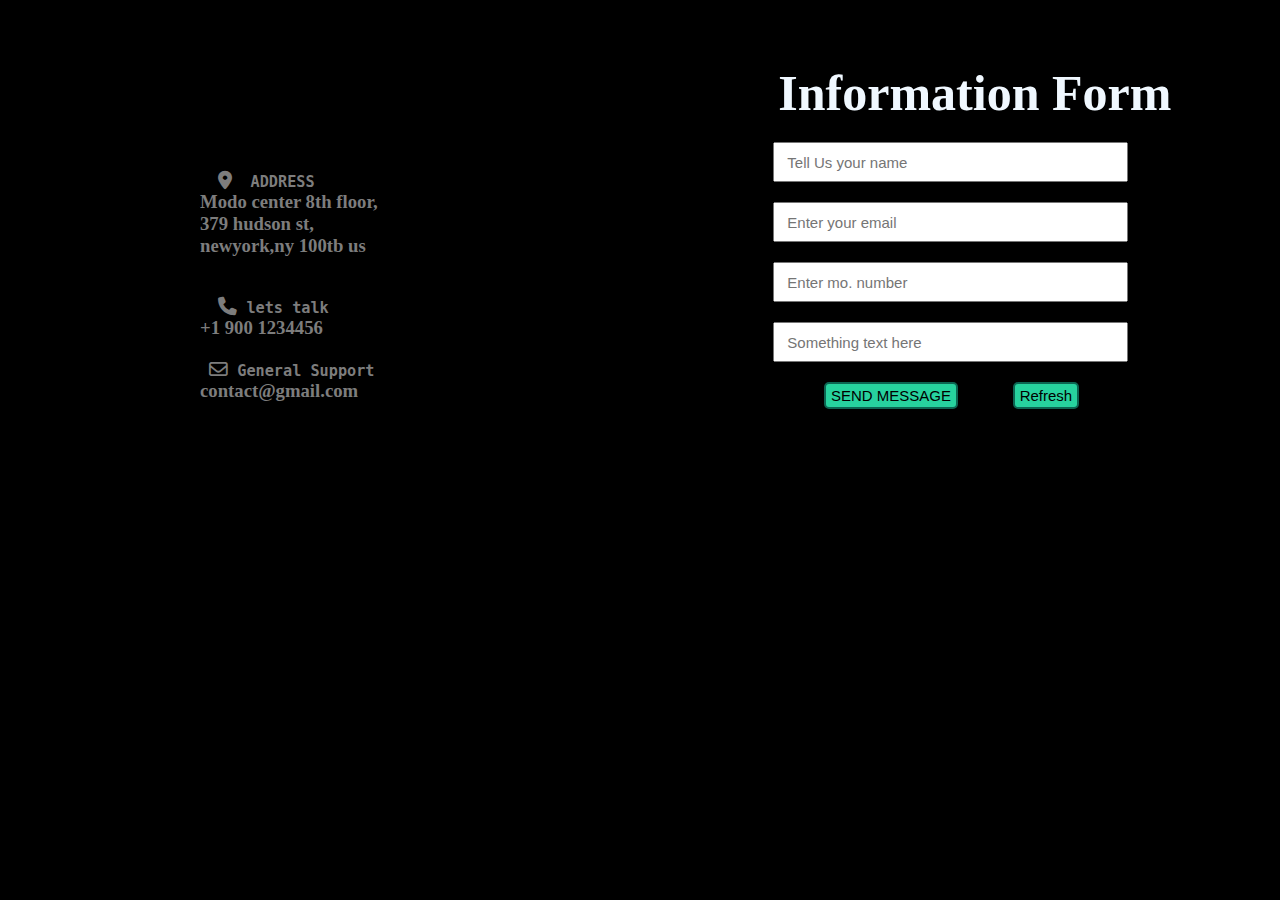
<file: index.html>
<!DOCTYPE html>
<html lang="en">
<head>
    <meta charset="UTF-8">
    <meta name="viewport" content="width=device-width, initial-scale=1.0">
    <title>Document</title>
    <link rel="stylesheet" href="style.css">
    <link rel="stylesheet" href="https://cdnjs.cloudflare.com/ajax/libs/font-awesome/6.6.0/css/all.min.css">
</head>
<body>
    <div class="main">
        <div class="left">
          <h3> <pre>  <i class="fa-solid fa-location-dot"></i>  ADDRESS </pre>
        Modo center 8th floor,<br> 379 hudson st, <br>newyork,ny 100tb us</h3><br>
          <h3> <pre>  <i class="fa-solid fa-phone"></i> lets talk </pre> +1 900 1234456  </h3>
          <h3><pre> <i class="fa-regular fa-envelope"></i> General Support </pre>contact@gmail.com</h3>

        </div>
       <div class="right"> 
        <h1>Information Form</h1>
        <input type="text"placeholder="Tell Us your name">
        <br>
      <input type="text" placeholder="Enter your email"> <br>
       <input type="text" placeholder="Enter mo. number"> <br>
    <input type="text" placeholder="Something text here"><br>
    <button>SEND MESSAGE</button>
    <button>Refresh</button>

       </div>
    </div>
</body>
</html>
</file>
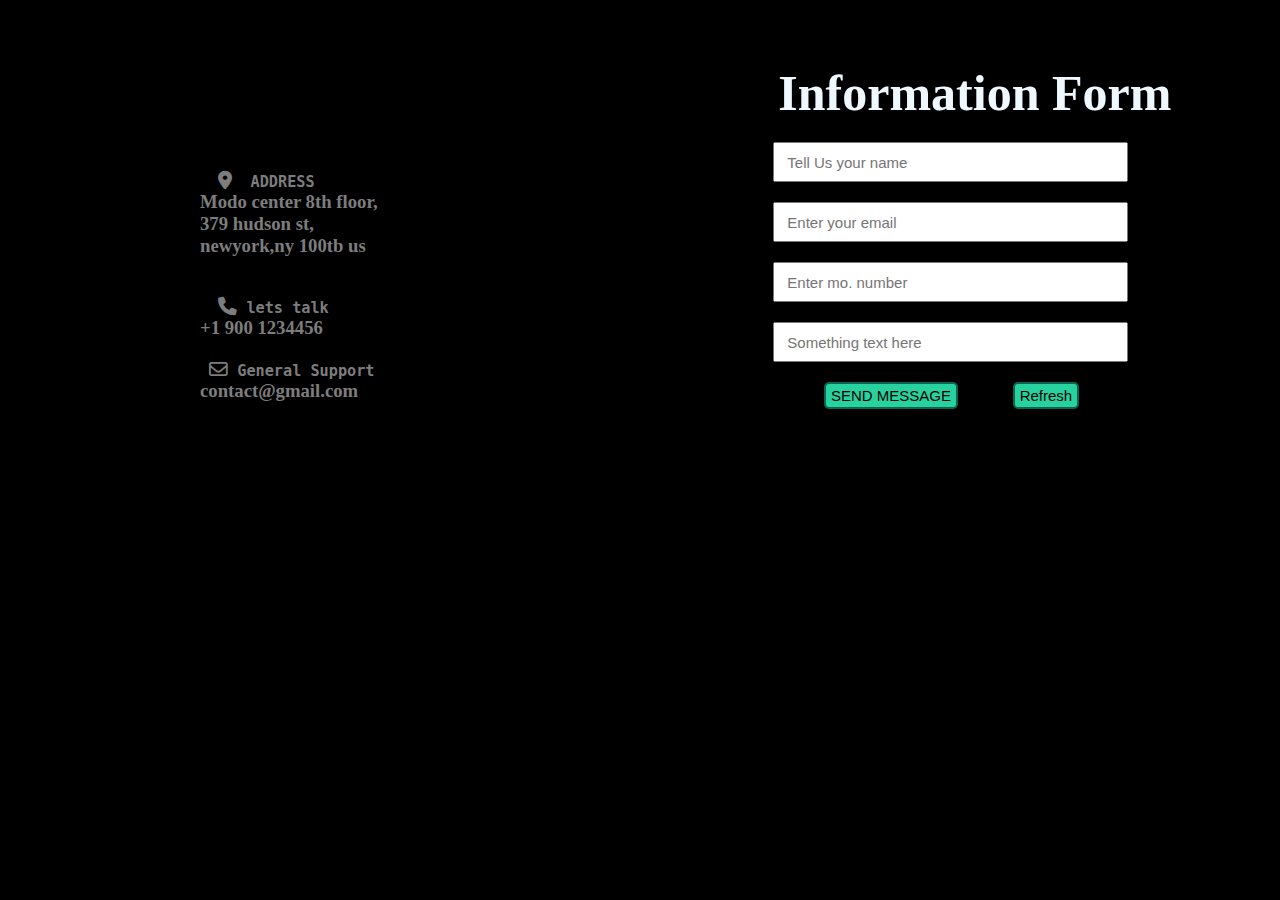
<file: prompt18.html>
<!DOCTYPE html>
<html lang="en">
<head>
    <meta charset="UTF-8">
    <meta name="viewport" content="width=device-width, initial-scale=1.0">
    <title>Document</title>
    <link rel="stylesheet" href="prompt18.css">
    <link rel="stylesheet" href="https://cdnjs.cloudflare.com/ajax/libs/font-awesome/6.6.0/css/all.min.css">
</head>
<body>
    <div class="main">
        <div class="left">
          <h3> <pre>  <i class="fa-solid fa-location-dot"></i>  ADDRESS </pre>
        Modo center 8th floor,<br> 379 hudson st, <br>newyork,ny 100tb us</h3><br>
          <h3> <pre>  <i class="fa-solid fa-phone"></i> lets talk </pre> +1 900 1234456  </h3>
          <h3><pre> <i class="fa-regular fa-envelope"></i> General Support </pre>contact@gmail.com</h3>

        </div>
       <div class="right"> 
        <h1>Information Form</h1>
        <input type="text"placeholder="Tell Us your name">
        <br>
      <input type="text" placeholder="Enter your email"> <br>
       <input type="text" placeholder="Enter mo. number"> <br>
    <input type="text" placeholder="Something text here"><br>
    <button>SEND MESSAGE</button>
    <button>Refresh</button>

       </div>
    </div>
</body>
</html>
</file>
<file: style.css>
*{
    margin: 0;
    padding: 0;
    box-sizing: border-box;
}html,body{
    height: 100%;
    width: 100%;  
}
.main{
    width: 100%;
    height: 100%;
    display: flex;
    background-color: black;
  
}
.left{
    width: 70%;
    height: 100%;
  
    background-image: url("https://i.pinimg.com/enabled_lo/474x/37/ab/6d/37ab6d111e79feac57a0a93f93c4e8ed.jpg");
    background-position: center;
    background-size: cover;
  
 
}.left>h3{
    color: rgb(125, 125, 125);
    transform: translate(200px,150px);
    margin-top: 3%;


}
.right{
    width: 50%;
    height: 80%;
   margin-left: 5%;
 
    /* background-color: red; */
    margin-top: 5%;
}.right>input{
    font-size: 15px;
    height: 40px;
    width: 70%;
    margin-top: 20px;
    padding: 12px;
  
}button{
    margin-top: 20px;
    margin-left: 10%;
    background-color: rgb(39, 210, 158);
    border: 2px solid rgb(12, 101, 82);
    padding:3px 5px ;
    border-radius: 5px;
font-size: 15px;
}h1{
    padding-left:5px;
    font-size: 50px;
    color: aliceblue;
}@media(max-width:600px){
    .left>h3{
        transform: translate(80px,150px);
    }.right{
        margin-top: 20%;
    }
    .right>h1{
font-size: 120%;
    }.right>input{
        height: -10%;
    }button{
        transform: translate(-20px);
    }
}
</file>
<file: prompt18.css>
*{
    margin: 0;
    padding: 0;
    box-sizing: border-box;
}html,body{
    height: 100%;
    width: 100%;  
}
.main{
    width: 100%;
    height: 100%;
    display: flex;
    background-color: black;
  
}
.left{
    width: 70%;
    height: 100%;
  
    background-image: url("https://i.pinimg.com/enabled_lo/474x/37/ab/6d/37ab6d111e79feac57a0a93f93c4e8ed.jpg");
    background-position: center;
    background-size: cover;
  
 
}.left>h3{
    color: rgb(125, 125, 125);
    transform: translate(200px,150px);
    margin-top: 3%;


}
.right{
    width: 50%;
    height: 80%;
   margin-left: 5%;
 
    /* background-color: red; */
    margin-top: 5%;
}.right>input{
    font-size: 15px;
    height: 40px;
    width: 70%;
    margin-top: 20px;
    padding: 12px;
  
}button{
    margin-top: 20px;
    margin-left: 10%;
    background-color: rgb(39, 210, 158);
    border: 2px solid rgb(12, 101, 82);
    padding:3px 5px ;
    border-radius: 5px;
font-size: 15px;
}h1{
    padding-left:5px;
    font-size: 50px;
    color: aliceblue;
}@media(max-width:600px){
    .left>h3{
        transform: translate(80px,150px);
    }.right{
        margin-top: 20%;
    }
    .right>h1{
font-size: 120%;
    }.right>input{
        height: -10%;
    }button{
        transform: translate(-20px);
    }
}
</file>
